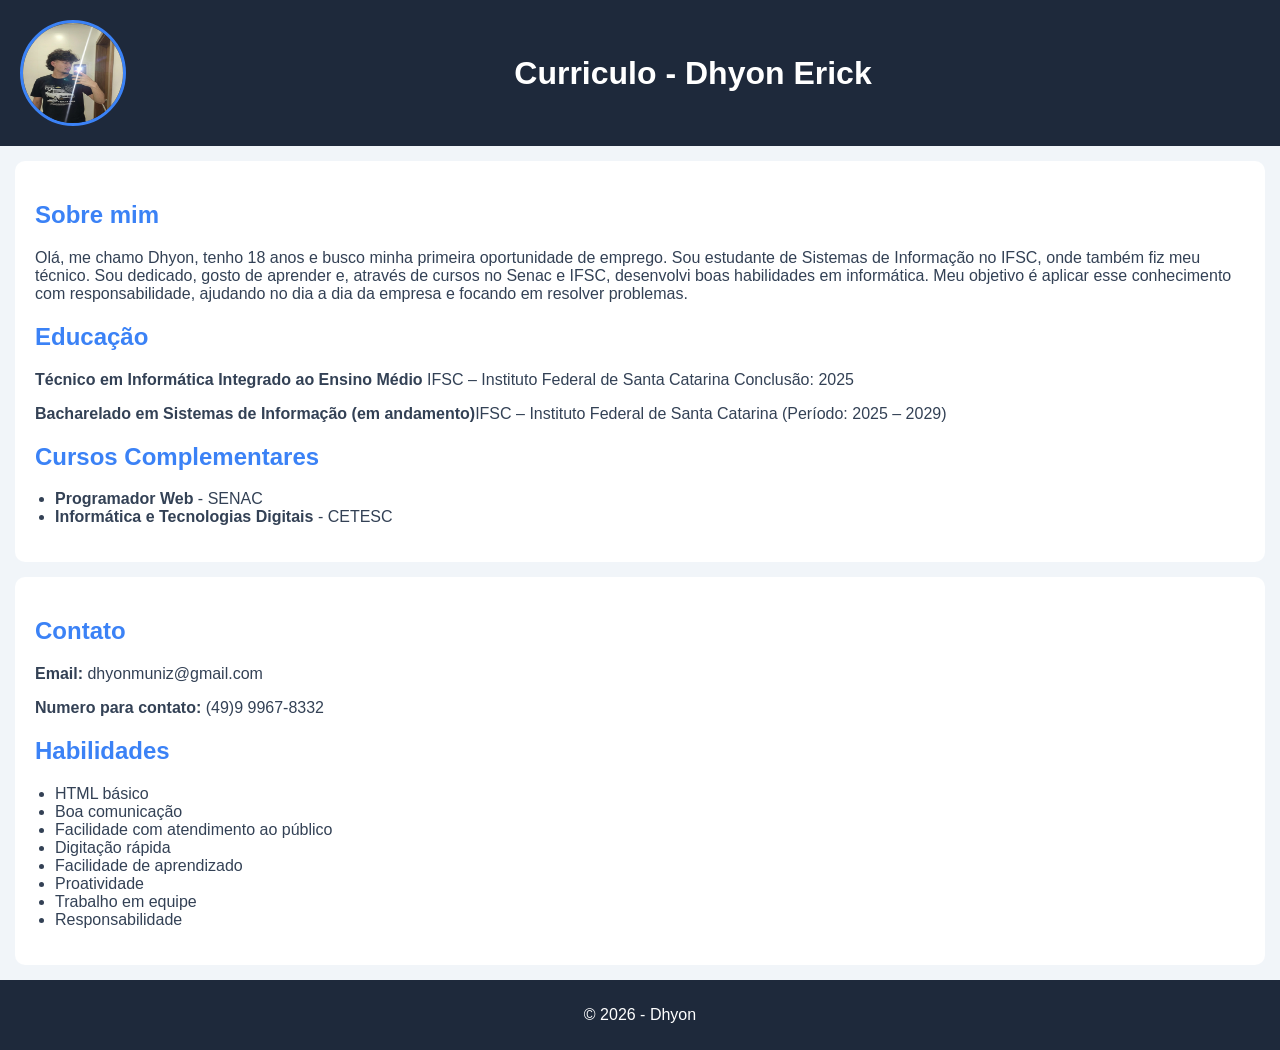
<file: index.html>
<!doctype html>
<html lang="pt-br">
<head>
    <meta charset="UTF-8">
    <title>Currículo - Dhyon</title>

    <link rel="stylesheet" href="estilo.css">
</head>

<body>

<header>
    <div class="perfil">
        <img src="Dhyon-foto.jpeg" alt="Foto de perfil">
        
        <div class="NomeCurriculo">
            <h1>Curriculo - Dhyon Erick</h1>
        </div>

    </div>
</header>
    <section>
        <h2>Sobre mim</h2>
        <article>
            <p>Olá, me chamo Dhyon, tenho 18 anos e busco minha primeira oportunidade de emprego. Sou estudante de Sistemas de Informação no IFSC, onde também fiz meu técnico. Sou dedicado, gosto de aprender e, através de cursos no Senac e IFSC, desenvolvi boas habilidades em informática. Meu objetivo é aplicar esse conhecimento com responsabilidade, ajudando no dia a dia da empresa e focando em resolver problemas.</p>
        </article>


        <h2>Educação</h2>
<article>
    <p><strong>Técnico em Informática Integrado ao Ensino Médio </strong>IFSC – Instituto Federal de Santa Catarina Conclusão: 2025</p>
    <p><strong>Bacharelado em Sistemas de Informação (em andamento)</strong>IFSC – Instituto Federal de Santa Catarina (Período: 2025 – 2029)</p>
    

        <h2>Cursos Complementares</h2>
        <article>
<ul>
        <li><strong>Programador Web</strong> - SENAC</li>
        <li><strong>Informática e Tecnologias Digitais</strong> - CETESC</li>
</ul>
        </article>
    </section>

    <aside>
        <h2>Contato</h2>
        <p><strong>Email:</strong> dhyonmuniz@gmail.com</p>
        <p><strong>Numero para contato:</strong> (49)9 9967-8332</p>

        <h2>Habilidades</h2>
<ul>
    <li>HTML básico</li>
    <li>Boa comunicação</li>
    <li>Facilidade com atendimento ao público</li>
    <li>Digitação rápida</li>
    <li>Facilidade de aprendizado</li>
    <li>Proatividade</li>
    <li>Trabalho em equipe</li>
    <li>Responsabilidade</li>
</ul>
    </aside>

    <footer>
        <p>© 2026 - Dhyon</p>
    </footer>

</body>
</html>
</file>
<file: estilo.css>
body {
    font-family: 'Poppins', sans-serif;
    margin: 0;
    background-color: #F1F5F9;
    color: #334155;
}

header {
    background-color: #1E293B;
    color: white;
    padding: 20px;
}

.perfil {
    display: flex;
    align-items: center;
    justify-content: flex-start;
}

.perfil img {
    width: 100px;
    height: 100px;
    border-radius: 50%;
    border: 3px solid #3B82F6;
}

.NomeCurriculo {
    flex: 1;
    text-align: center;
}

h1 {
    margin: 0;
    font-weight: 600;
}

section {
    padding: 20px;
    background-color: #FFFFFF;
    margin: 15px;
    border-radius: 10px;
}

aside {
    background-color: #FFFFFF;
    padding: 20px;
    margin: 15px;
    border-radius: 10px;
}

footer {
    background-color: #1E293B;
    color: white;
    text-align: center;
    padding: 10px;
}

h2 {
    color: #3B82F6;
}

ul {
    padding-left: 20px;
}
</file>
